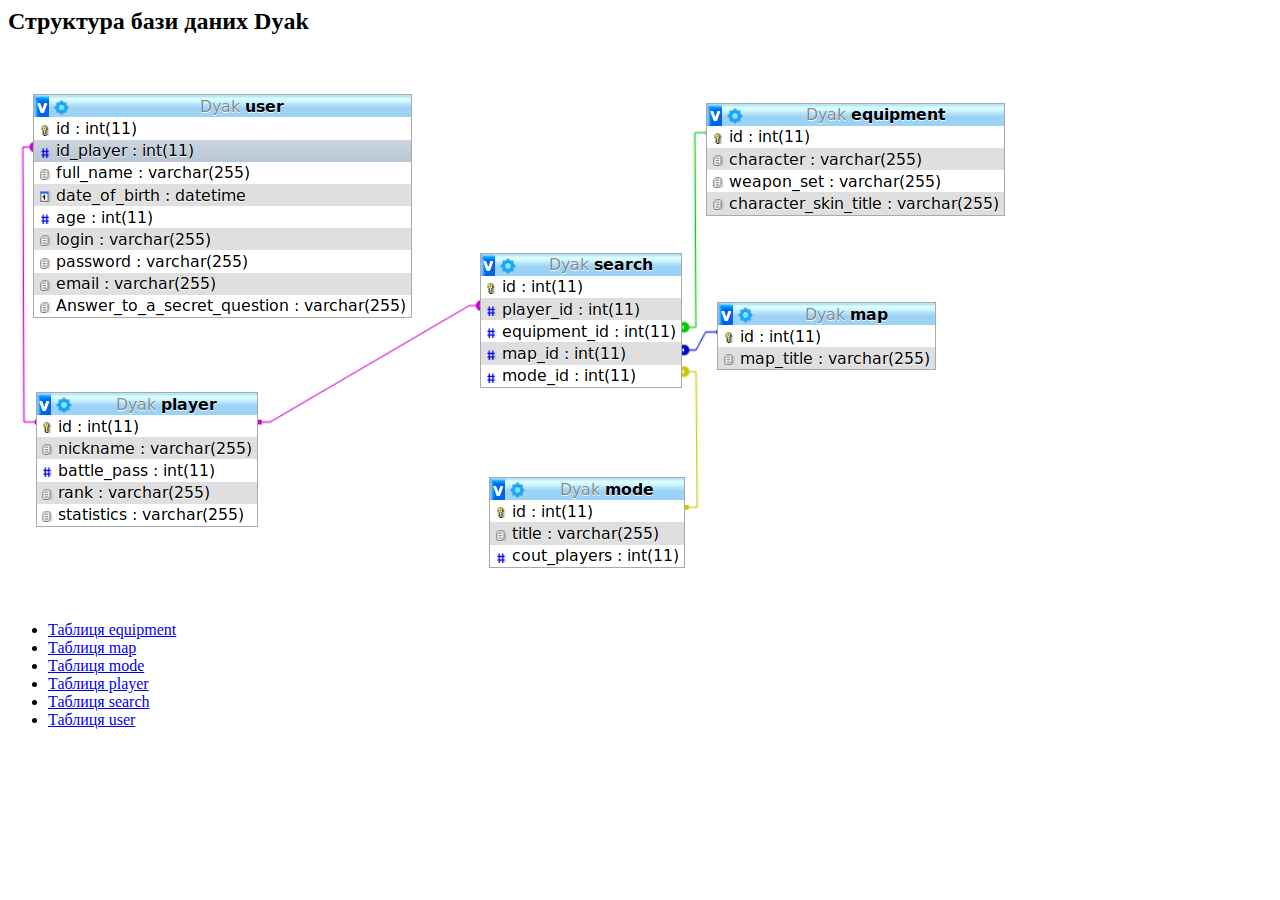
<file: index.html>
<html>
<head>
    <meta charset="utf-8">
    <meta name="keywords" content="Лабораторна робота, MySQL, з'єднання з базою даних">
    <meta name="description" content="Лабораторна робота. З'єднання з базою даних">
    <title>База даних</title>
    <link rel="stylesheet" href="style.css">
</head>
<body>
<h2>Структура бази даних Dyak</h2>
<img src="db.png" alt="">

<ul>
	<li><a href="equipment.php">Таблиця equipment</a></li>
	<li><a href="map.php">Таблиця map</a></li>
	<li><a href="mode.php">Таблиця mode</a></li>
	<li><a href="player.php">Таблиця player</a></li>
	<li><a href="search.php">Таблиця search</a></li>
	<li><a href="user.php">Таблиця user</a></li>
</ul>
</body>
</html>
</file>
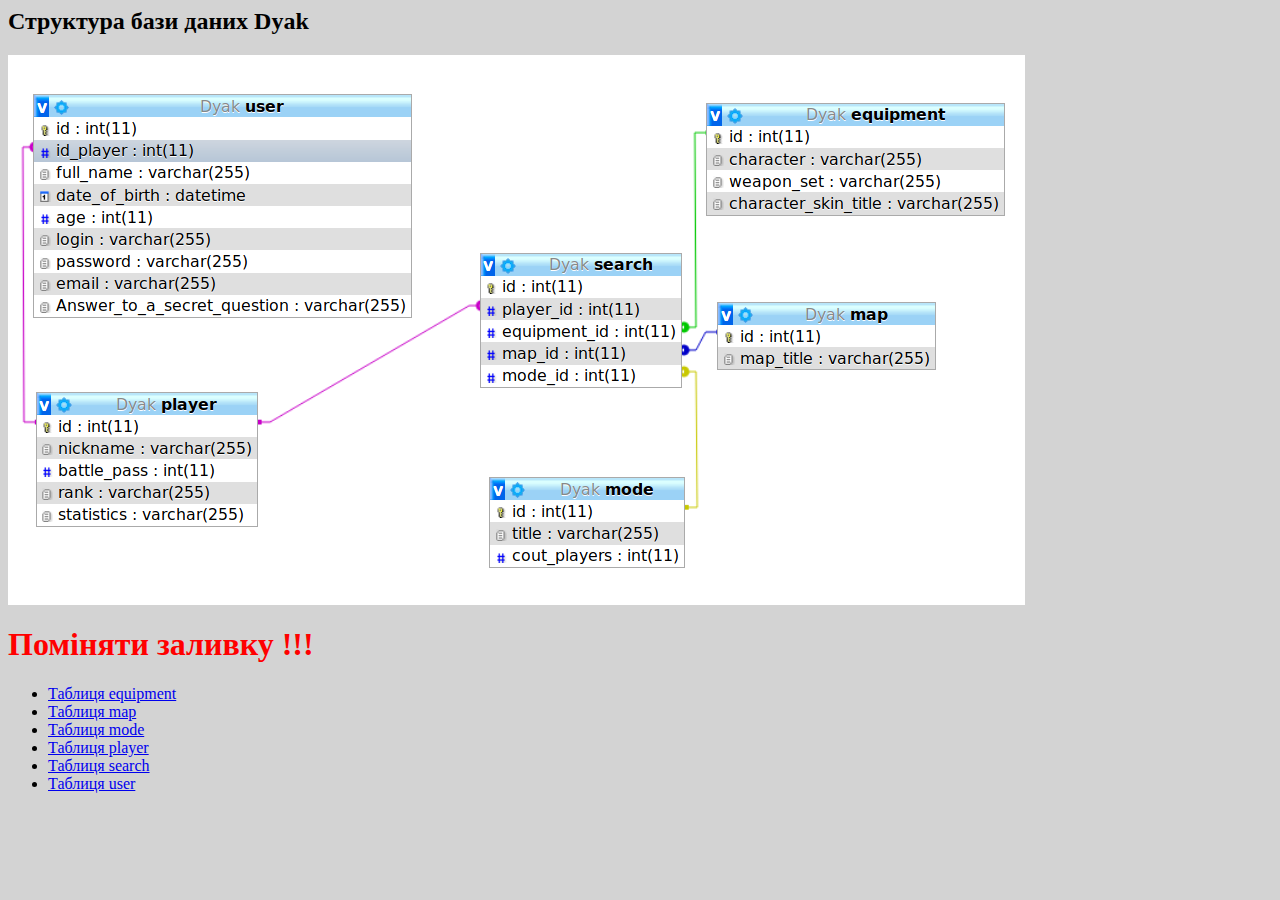
<file: Quake/Quake_Champions-master/index.html>
<html>
<head>
    <meta charset="utf-8">
    <meta name="keywords" content="Лабораторна робота, MySQL, з'єднання з базою даних">
    <meta name="description" content="Лабораторна робота. З'єднання з базою даних">
    <title>База даних</title>
    <link rel="stylesheet" href="style.css">
</head>
<body>
<h2>Структура бази даних Dyak</h2>
<img src="db.png" alt="">

<h1 style="color: red">Поміняти заливку !!!</h1>

<ul>
	<li><a href="equipment.php">Таблиця equipment</a></li>
	<li><a href="map.php">Таблиця map</a></li>
	<li><a href="mode.php">Таблиця mode</a></li>
	<li><a href="player.php">Таблиця player</a></li>
	<li><a href="search.php">Таблиця search</a></li>
	<li><a href="user.php">Таблиця user</a></li>
</ul>
</body>
</html>
</file>
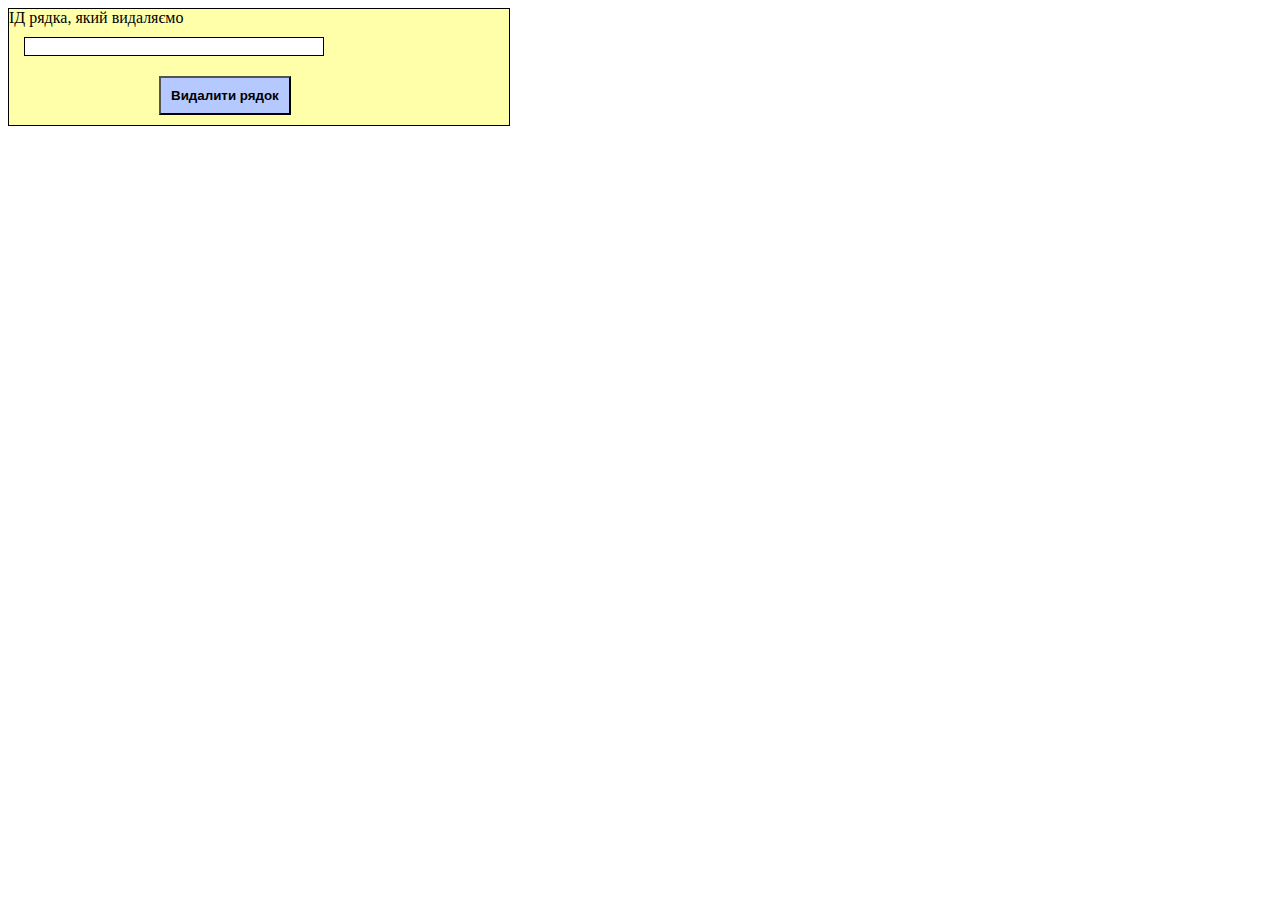
<file: deleteFromEquipmentForm.html>
<html>
<head>
    <meta charset="utf-8">
    <meta name="keywords" content="Лабораторна робота, MySQL, з'єднання з базою даних">
    <meta name="description" content="Лабораторна робота. З'єднання з базою даних">
    <title>Видалення даних</title>
    <link rel="stylesheet" href="style.css">
</head>
<body>

    <?php
        include("equipment.php")    
    ?>

<form action="deleteFromEquipment.php" method="post">
        <label>ІД рядка, який видаляємо</label><input name="id" type="text"><br>
        <input type="submit" value="Видалити рядок">
</form>

</body>
</html>
</file>
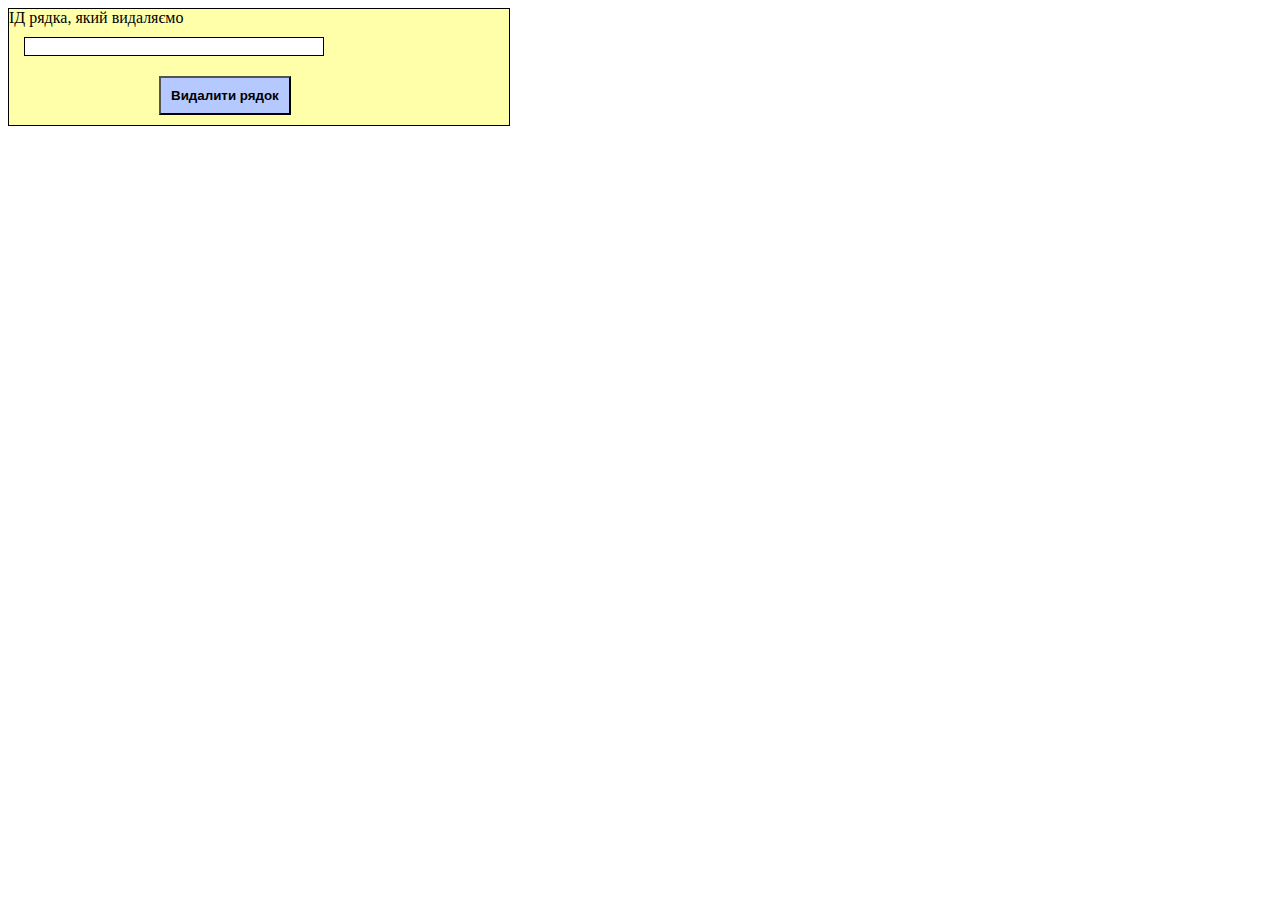
<file: deleteFromSearchForm.html>
<html>
<head>
    <meta charset="utf-8">
    <meta name="keywords" content="Лабораторна робота, MySQL, з'єднання з базою даних">
    <meta name="description" content="Лабораторна робота. З'єднання з базою даних">
    <title>Видалення даних</title>
    <link rel="stylesheet" href="style.css">
</head>
<body>

    <?php
        include("search.php")    
    ?>

<form action="deleteFromSearch.php" method="post">
        <label>ІД рядка, який видаляємо</label><input name="id" type="text"><br>
        <input type="submit" value="Видалити рядок">
</form>

</body>
</html>
</file>
<file: style.css>
table {
    border-collapse: collapse;
  }
  
  table, th, td {
    border: 1px solid black;
  }

table tr th {
    background: lightgreen;
}


table tr:nth-child(odd) td{
    background: beige;
}


ul li a:hover{
    background: #faa;
    font-weight: bold;
    
}


table tr:hover td{
    background: #afa;
}


input[type='text'] {
    width: 300px;
    margin: 10px 15px;
    border: 1px solid black;
}


input[type='text']:hover {
    background: #e7edff;    
}

input[type='submit'] {
    margin: 10px 15px 10px 150px;
    font-weight: bold;
    background-color: #b5c9ff;
    padding: 10px;
}

input[type='submit']:hover {
    background-color: #1645c7;
    color: #fff;
}


form {
    width: 500px;
    border: 1px solid black;
    background: #ffa;
}
</file>
<file: Quake/Quake_Champions-master/style.css>
table {
    border-collapse: collapse;
  }
  
  table, th, td {
    border: 1px solid black;
  }

table tr th {
    background: lightgreen;
}


table tr:nth-child(odd) td{
    background: beige;
}


ul li a:hover{
    background: #faa;
    font-weight: bold;
    
}


table tr:hover td{
    background: #afa;
}


input[type='text'] {
    width: 300px;
    margin: 10px 15px;
    border: 1px solid black;
}


input[type='text']:hover {
    background: #e7edff;    
}

input[type='submit'] {
    margin: 10px 15px 10px 150px;
    font-weight: bold;
    background-color: #b5c9ff;
    padding: 10px;
}

input[type='submit']:hover {
    background-color: #1645c7;
    color: #fff;
}


form {
    width: 500px;
    border: 1px solid black;
    background: #ffa;
}

body {
    background-color: lightgrey;
}
</file>
